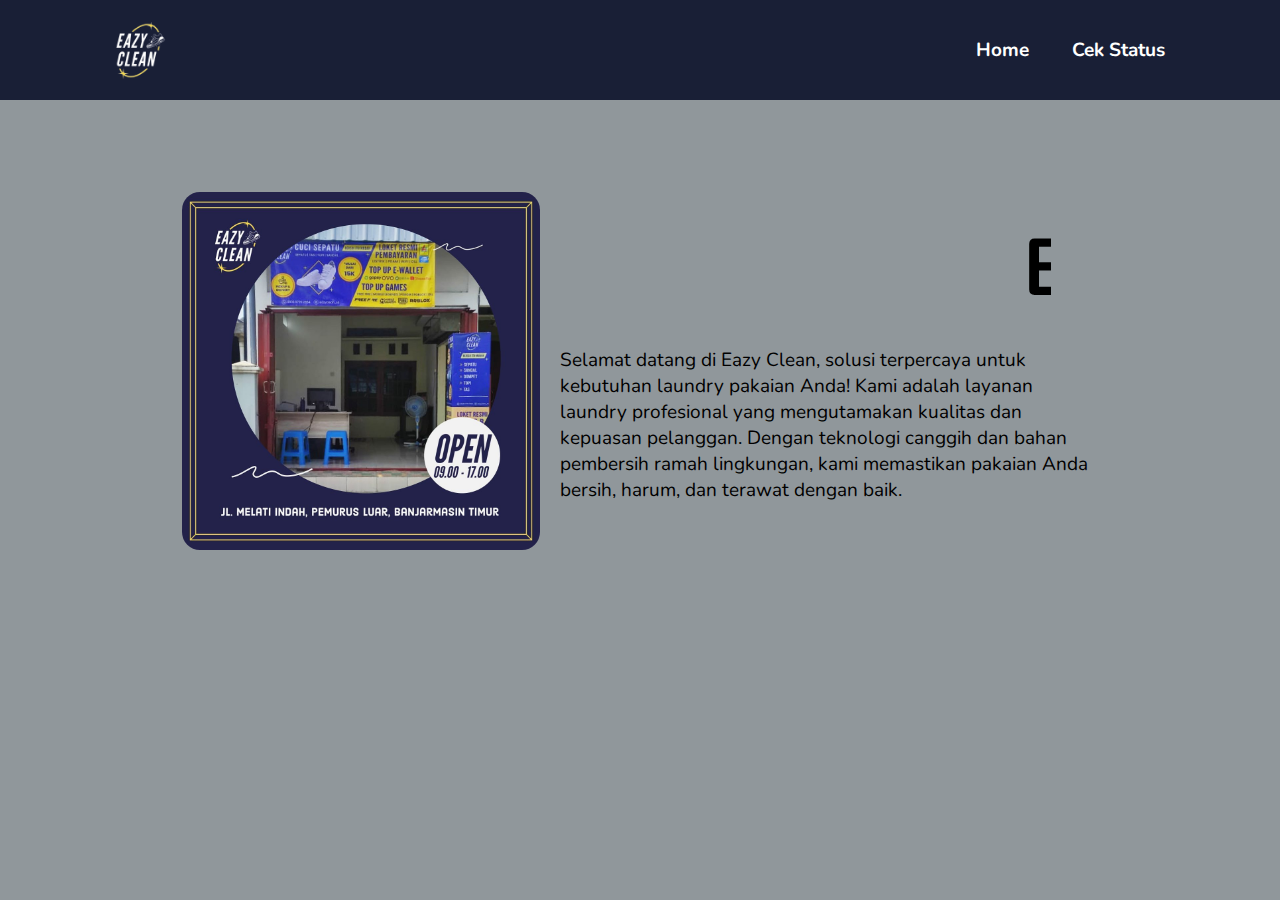
<file: yulia/index.html>
<!DOCTYPE html>
<html lang="en">
<head>
    <meta charset="UTF-8">
    <meta name="viewport" content="width=device-width, initial-scale=1.0">
    <link rel="stylesheet" href="style.css">
 
    <title>Yulia</title>
</head>
<body>
    <header class="header">
        <a href="#" class="logo">
            <img src="newlogo.png" alt="">
        </a>


        <nav class="navbar">
            <a href="#home">Home</a>
            <a href="status.html">Cek Status</a>
        </nav>
    </header>

    <section class="about" id="about">
        <div class="about-img">
            <img src="profil.jpg" alt="">
        </div>

        <div class="about-content">
            <marquee>EAZY CLEAN</marquee>
            <p>Selamat datang di Eazy Clean, 
                solusi terpercaya untuk kebutuhan laundry pakaian Anda! 
                Kami adalah layanan laundry profesional yang mengutamakan kualitas dan kepuasan pelanggan. 
                Dengan teknologi canggih dan bahan pembersih ramah lingkungan,
                 kami memastikan pakaian Anda bersih, harum, dan terawat dengan baik.</p>
        </div>
    </section>

      
</body>
</html>
</file>
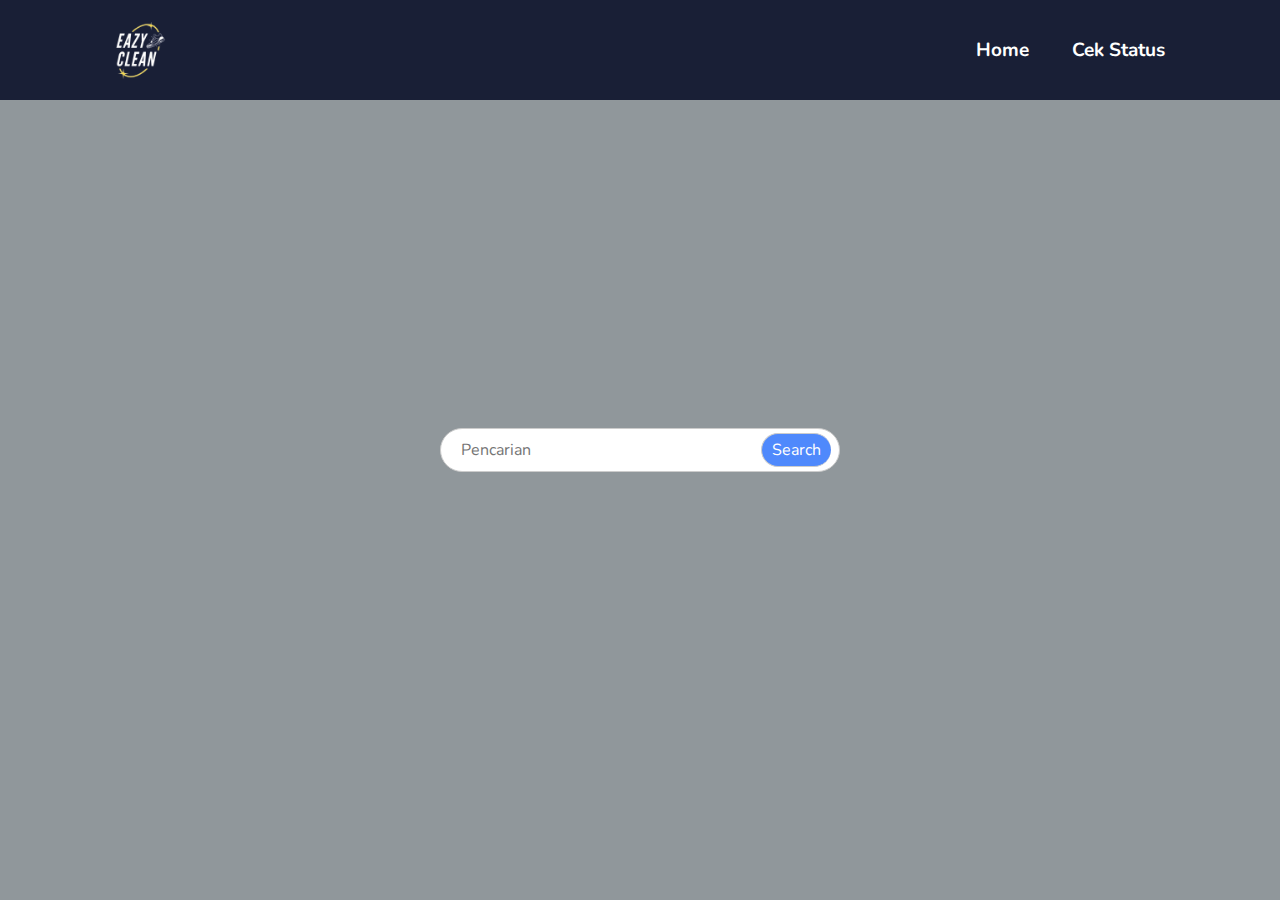
<file: yulia/status.html>
<!DOCTYPE html>
<html lang="en">
<head>
    <meta charset="UTF-8">
    <meta name="viewport" content="width=device-width, initial-scale=1.0">
    <link rel="stylesheet" href="statusStyle.css">
    <title>Yulia</title>
</head>
<body>
    <header class="header">
        <a href="#" class="logo">
            <img src="newlogo.png" alt="">
        </a>
        <nav class="navbar">
            <a href="index.html">Home</a>
            <a href="#status">Cek Status</a>
        </nav>
    </header>
    <div class="container">
        <form action="" class="search-bar">
            <input type="text" class="input" placeholder="Pencarian">
            <button type="submit" class="search-button">Search</button>
        </form>
    </div>
</body>
</html>
</file>
<file: yulia/style.css>
@import url('https://fonts.googleapis.com/css2?family=Nunito:ital,wght@0,200..1000;1,200..1000&display=swap');


* {
    margin: 0;
    padding: 0;
    box-sizing: border-box;
    text-decoration: none;
    border: none;
    outline: none;
    scroll-behavior: smooth;
    font-family: 'Nunito', sans-serif;
}

:root {             
    --bg-color: #191f36;
    --snd-bg-color: #262B40;
    --text-color: #fff;
    --main-color: #59B2F4;
}

html {
    font-size: 62.5%;
    overflow-x: hidden;
}


body {
  background: #90979b;;
    position: relative;
    z-index: 1;
}


.header {
    position: fixed;
    top: 0;
    left: 0;
    width: 100%;
    height: 100px;
    padding:  2rem 9%;
    background-color: var(--bg-color);
    display: flex;
    justify-content: space-between;
    align-items: center;
    z-index: 100;
}
.logo {
    font-size: 2.5rem;

    font-weight: 700;
    cursor: default;
}

.logo img {
    margin-top: 10px;
    /* background: var(--bg-color); */
    width: 4vw;
}



.navbar a {
    font-size: 1.9rem;
    color: var(--text-color);
    margin-left: 4rem;
    font-weight: 700;

    
}



.about {
    margin-top: 15vw;

    display: flex;
    justify-content: center;
    align-items: center;
    gap: 2rem;

}

.about-img img {
    width: 28vw;
    border-radius: 5%;
}

.heading {
    text-align: center;
    font-size: 4.5rem;
}

marquee {
    font-size: 8rem;
    font-weight: bolder;
    max-width: fit-content;
}

.about-content h2 {
    text-align-last: left;
    line-height: 1.2;
}

.about-content h3 {
    font-size: 2.6rem;
}

.about-content p {
    font-size: 1.9rem;
    margin: 2rem 0 3rem;
    max-width: 42vw;
}
</file>
<file: yulia/statusStyle.css>
@import url('https://fonts.googleapis.com/css2?family=Nunito:wght@200..1000&display=swap');

* {
    margin: 0;
    padding: 0;
    box-sizing: border-box;
    text-decoration: none;
    border: none;
    outline: none;
    scroll-behavior: smooth;
    font-family: 'Nunito', sans-serif;
}

:root {             
    --bg-color: #191f36;
    --snd-bg-color: #262B40;
    --text-color: #fff;
    --main-color: #59B2F4;
}

html {
    font-size: 62.5%;
    overflow-x: hidden;
}

body {
    background: #90979b;
    position: relative;
    z-index: 1;
    display: flex;
    justify-content: center;
    align-items: center;
    height: 100vh;
}

.header {
    position: fixed;
    top: 0;
    left: 0;
    width: 100%;
    height: 100px;
    padding: 2rem 9%;
    background-color: var(--bg-color);
    display: flex;
    justify-content: space-between;
    align-items: center;
    z-index: 100;
}

.logo {
    font-size: 2.5rem;
    font-weight: 700;
    cursor: default;
}

.logo img {
    margin-top: 10px;
    width: 4vw;
}

.navbar a {
    font-size: 1.9rem;
    color: var(--text-color);
    margin-left: 4rem;
    font-weight: 700;
}

.container {
    display: flex;
    justify-content: center;
    align-items: center;
    height: 100vh;
    width: 100%;
}

.search-bar {
    display: flex;
    align-items: center;
    position: relative;
    width: 400px;
}

.input {
    padding: 10px 20px 10px 20px; /* Mengurangi padding kiri */
    width: 100%;
    border: 1px solid #ccc;
    border-radius: 25px; /* Membuat tepi input menjadi lonjong */
    outline: none;
    font-size: 1.6rem;

}

.search-button {
    position: absolute;
    right: 9px;
    padding:5px 10px;
background: #4f89fc;
    color: white;
    cursor: pointer;
    border-radius: 30px 30px 30px 30px; /* Membuat tepi kiri tombol menjadi lonjong */
    font-size: 1.6rem;
    border: 1px solid #ccc;
    border-right: none;
    transition: 0.3s ease;
}

.search-button:hover {
    background-color: #007bff;
}
</file>
